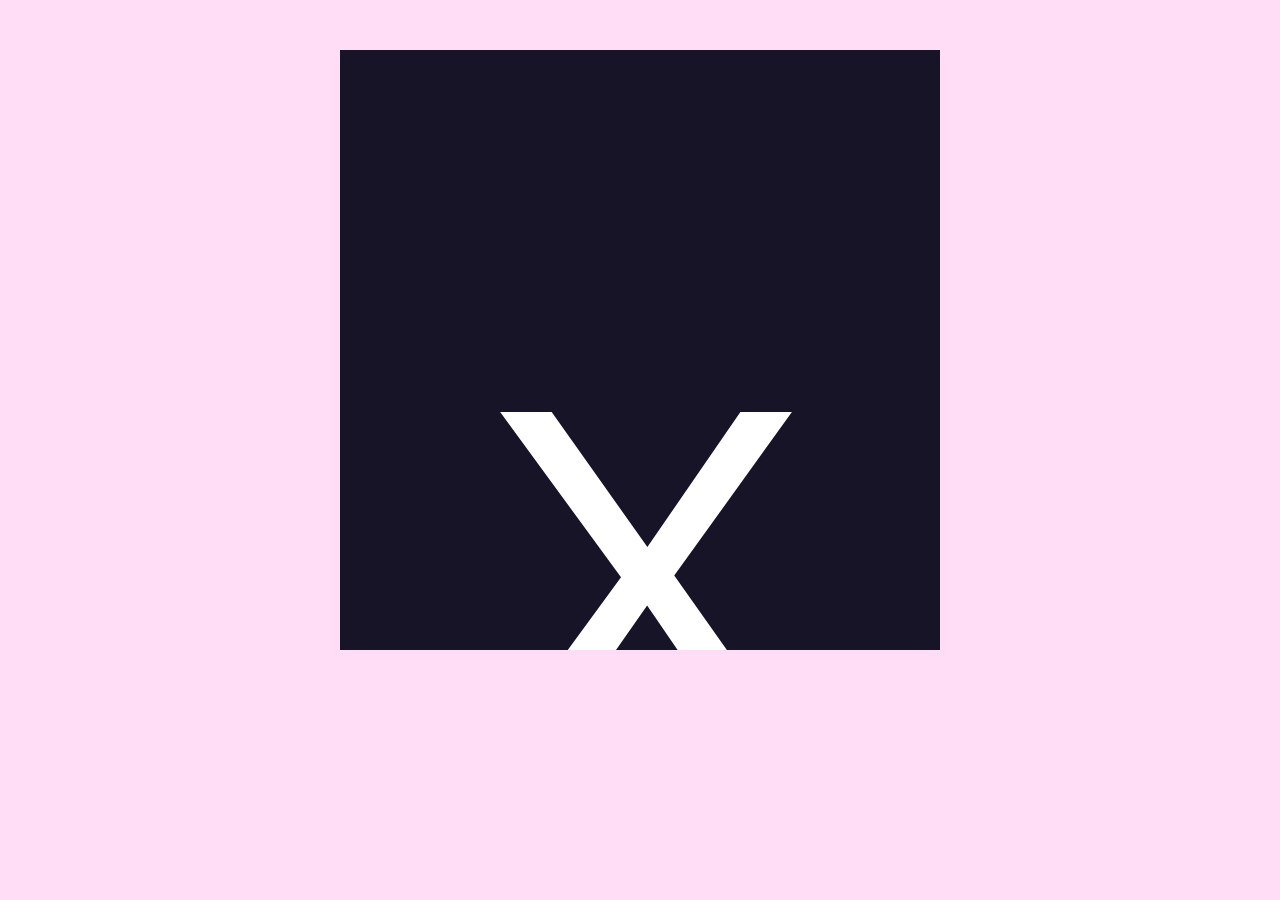
<file: misc/v.html>
<!doctype html>
<html>
<head>
<meta charset="utf-8">
<script src="//ajax.googleapis.com/ajax/libs/jquery/1.10.2/jquery.min.js"></script>
<style>
body {
  font-size: 500px;
  font-family: Helvetica;
  color: white;
  background-color: #ffddf7;
}
#card {
  width: 600px;
  height: 600px;
  margin: 50px auto;
  background-color: rgb(24,20,40);
  overflow: hidden;
  position: relative;
}
#text {
  top: 350px;
  position: relative;
}
#colon {
  display: inline-block;
  position: relative;
  opacity: 0;
  top: -55px;
}
#x {
  display: inline-block;
}
.confetti {
  position: absolute;
  color: rgb(180, 0, 80);
  font-size: 20px;
}
</style>
</head>
<body>
<script>
$(function () {
  'use strict';

  function sequence(arr) {
    return arr.reduceRight(function (memo, f) {
      return function () {
        f(memo);
      }
    }, function () {});
  }

  var $text = $('#text');
  var $colon = $('#colon');
  var $x = $('#x');

  function slideUp(next) {
    $text.animate({
      top: '50px'
    }, {
      duration: 2000,
      easing: 'linear',
      done: next
    });
  }

  function slideDown(next) {
    $text.animate({
      top: '320px'
    }, {
      duration: 2000,
      easing: 'linear',
      done: next
    });
  }

  function blink(next) {
    $colon.animate({
      opacity: 1
    }, 10, 'linear');
    $colon.animate({
      opacity: 1
    }, 400, 'linear');
    $colon.animate({
      opacity: 0
    }, 10, 'linear');
    $colon.animate({
      opacity: 0
    }, 200, 'linear');
    $colon.animate({
      opacity: 1
    }, 10, 'linear', next);
  }

  function spin(next) {
    $text.animate({
      rotation: 450
    }, {
      duration: 3000,
      step: function (now, tween) {
        if (tween.prop === 'rotation') {
          $(this).css('transform', 'rotate(' + now + 'deg)');
          $(this).css('-webkit-transform', 'rotate(' + now + 'deg)');
        }
      },
      done: next
    });
  }

  function xColor(next) {
    function toHex(d) { return Math.floor(d).toString(16); }
    function makeAffine(m, a) { return function (x) { return m*x + a; }; }
    var red = makeAffine(-75, 255);
    var green = makeAffine(-255, 255);
    var blue = makeAffine(-175, 255);
    $x.animate({
      perc: 1
    }, {
      duration: 2000,
      step: function (now, tween) {
        if (tween.prop === 'perc') {
          $(this).css('color', '#' + toHex(red(now)) + toHex(green(now)) + toHex(blue(now)))
        }
      },
      done: next
    });
  }

  function confetti(next) {
    var i;
    var delay = 0;
    function makeConfetti() {
      var x = $('<div class="confetti">x</div>');
      x.css('left', 700*Math.random());
      x.css('top', 700*Math.random());
      var rot = 'rotate(' + 360*Math.random() + 'deg)';
      x.css('transform', rot);
      x.css('-webkit-transform', rot);
      return x;
    }
    for (i = 0; i < 300; i += 1) {
      var $card = $('#card');
      setTimeout(function () { $card.append(makeConfetti); }, delay);
      delay += 20;
    }
    next();
  }

  sequence([slideUp, blink, spin, xColor, blink, slideDown, blink, blink, confetti])();
});
</script>

<div id="card">
  <div id="text"><div id="colon">:</div><div id="x">X</div></div>
</div>
</body>
</html>
</file>
